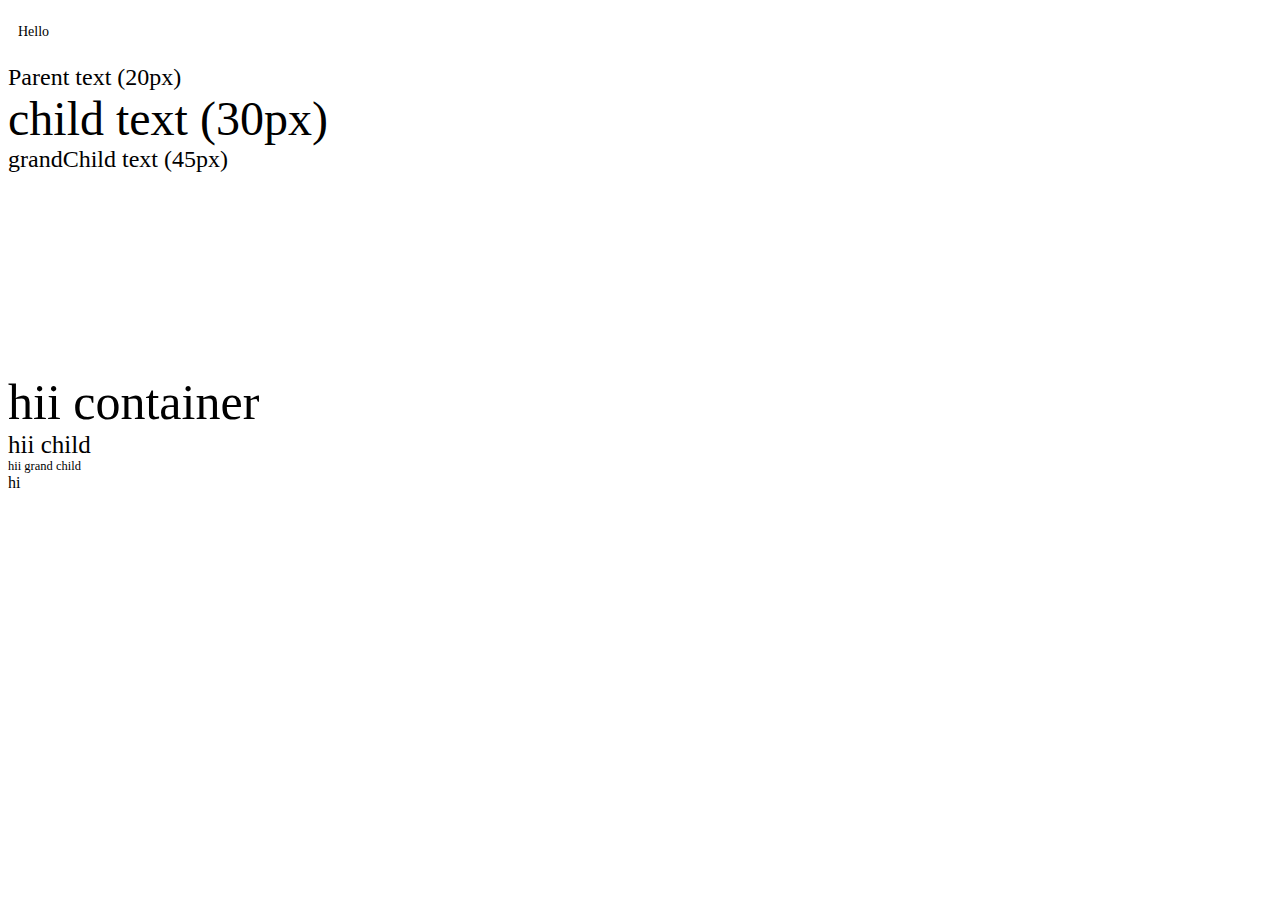
<file: css/index.html>
<!DOCTYPE html>
<html lang="en">
<head>
    <meta charset="UTF-8">
    <meta name="viewport" content="width=device-width, initial-scale=1.0">
    <title>Document</title>
    <link rel="stylesheet" href="styles.css">
</head>
<body>
    <div class="main">
        <p>Hello</p>
    <div class="parent">
        Parent text (20px)
        <div class="child">
            child text (30px)
            <div class="grandChild">
                grandChild text (45px)
            </div>
        </div>
    </div>

    <div class="container1">
          hii container
          <div class="child1">
              hii child
              <div  class="grand1">
                  hii grand child
              </div>
          </div>
    </div>
    </div>
    <div> hi</div>
</body>
</html>
</file>
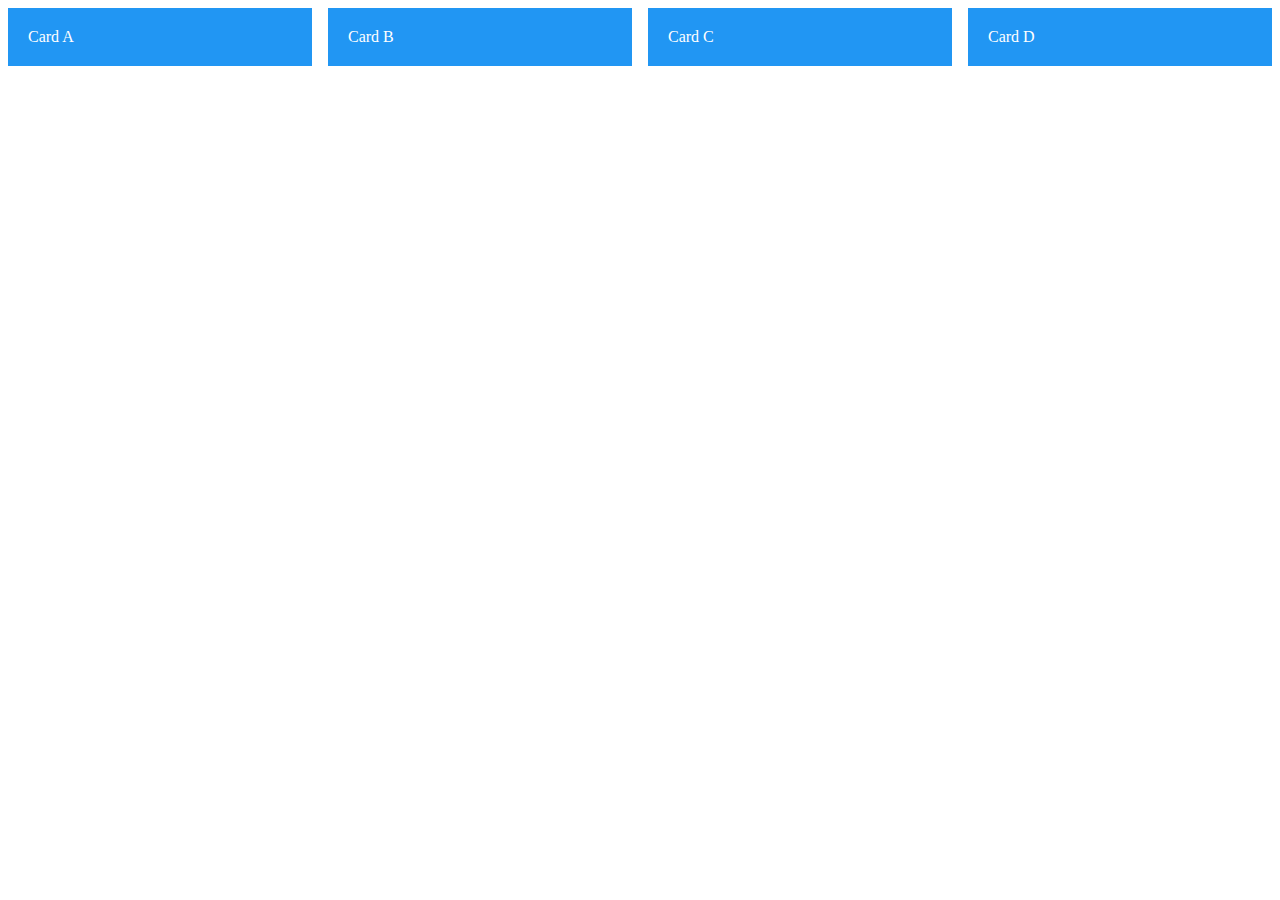
<file: card.html>
<!DOCTYPE html>
<html lang="en">
<head>
    <meta charset="UTF-8">
    <meta name="viewport" content="width=device-width, initial-scale=1.0">
    <title>Document</title>
    <style>
        .cards{
            display: flex;
            flex-wrap: wrap;
            gap: 16px;
        }
        .card{
            background-color:#2196F3 ;
            color: white;
            padding: 20px;
            flex: 1 1 200px;
            box-sizing: border-box;
        } 
    </style>
</head>
<body>
    <div class="cards">
        <div class="card">Card A</div>
        <div class="card">Card B</div>
        <div class="card">Card C</div>
        <div class="card">Card D</div>
    </div>
</body>
</html>
</file>
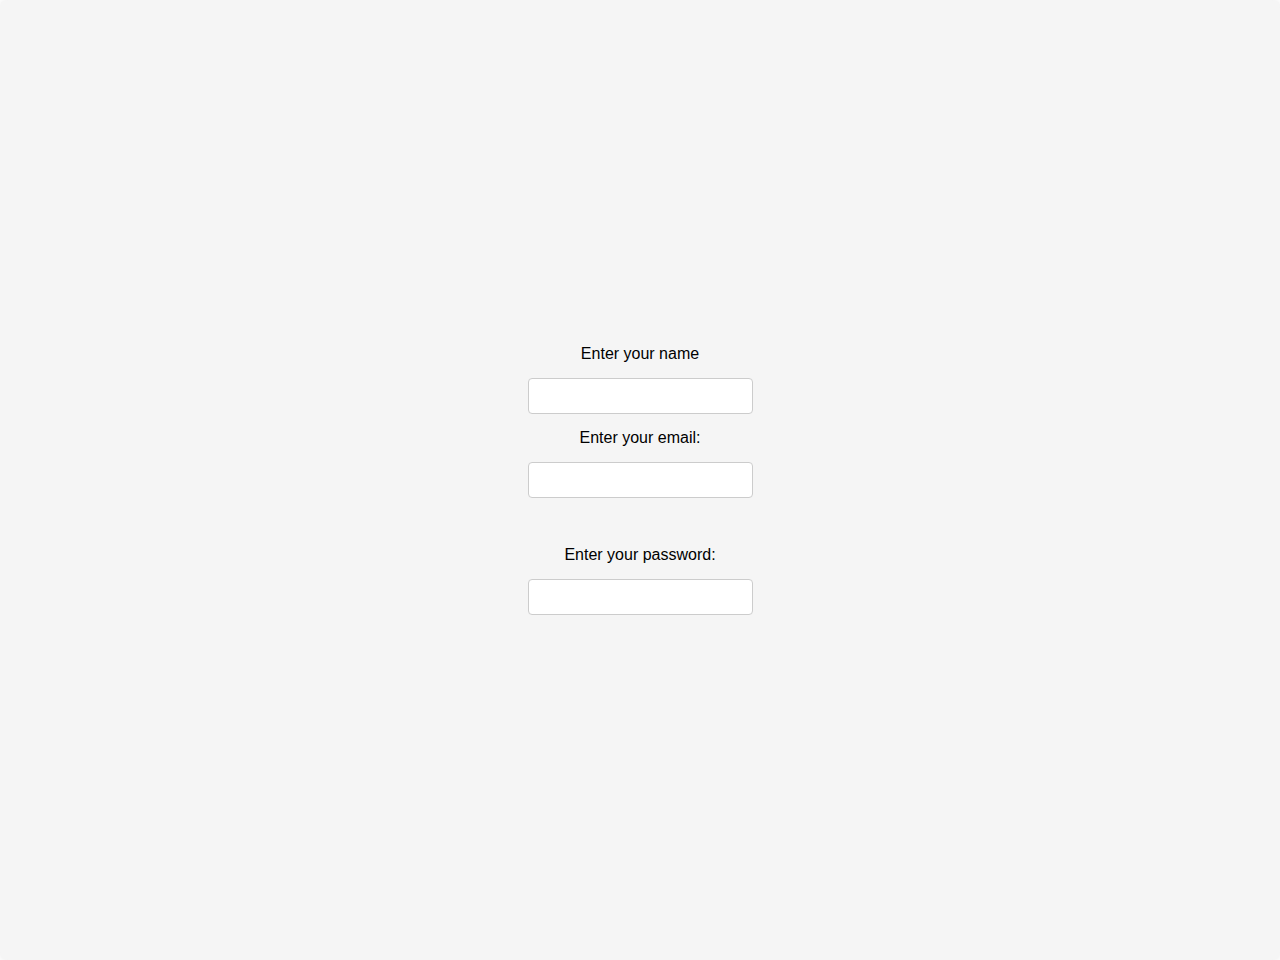
<file: centerLoginForm.html>
<!DOCTYPE html>
<html lang="en">
<head>
    <meta charset="UTF-8">
    <meta name="viewport" content="width=device-width, initial-scale=1.0">
    <title>Document</title>
    <style>
        body {
      margin: 0;
      padding: 0;
      box-sizing: border-box;
      font-family: sans-serif;
    }

        .form{
            height: 100vh;
            display: flex;
            justify-content: center;
            align-items: center;
            flex-direction: column;
        }
        .form {
      display: flex;
      flex-direction: column;
      gap: 15px;
      background-color: #f5f5f5;
      padding: 30px;
      border-radius: 8px;
      box-shadow: 0 0 10px rgba(0,0,0,0.1);
    }
     input {
      padding: 8px;
      font-size: 1rem;
      border: 1px solid #ccc;
      border-radius: 4px;
    }
    </style>
</head>
<body>
      <div class="form">
         
            <label for="name">Enter your name</label>
            <input id="name" type="text">
            <label for="email">Enter your email: </label>
            <input id="email" type="email"><br>
            <label for="">Enter your password: </label>
            <input type="password">
          
      </div>
</body>
</html>
</file>
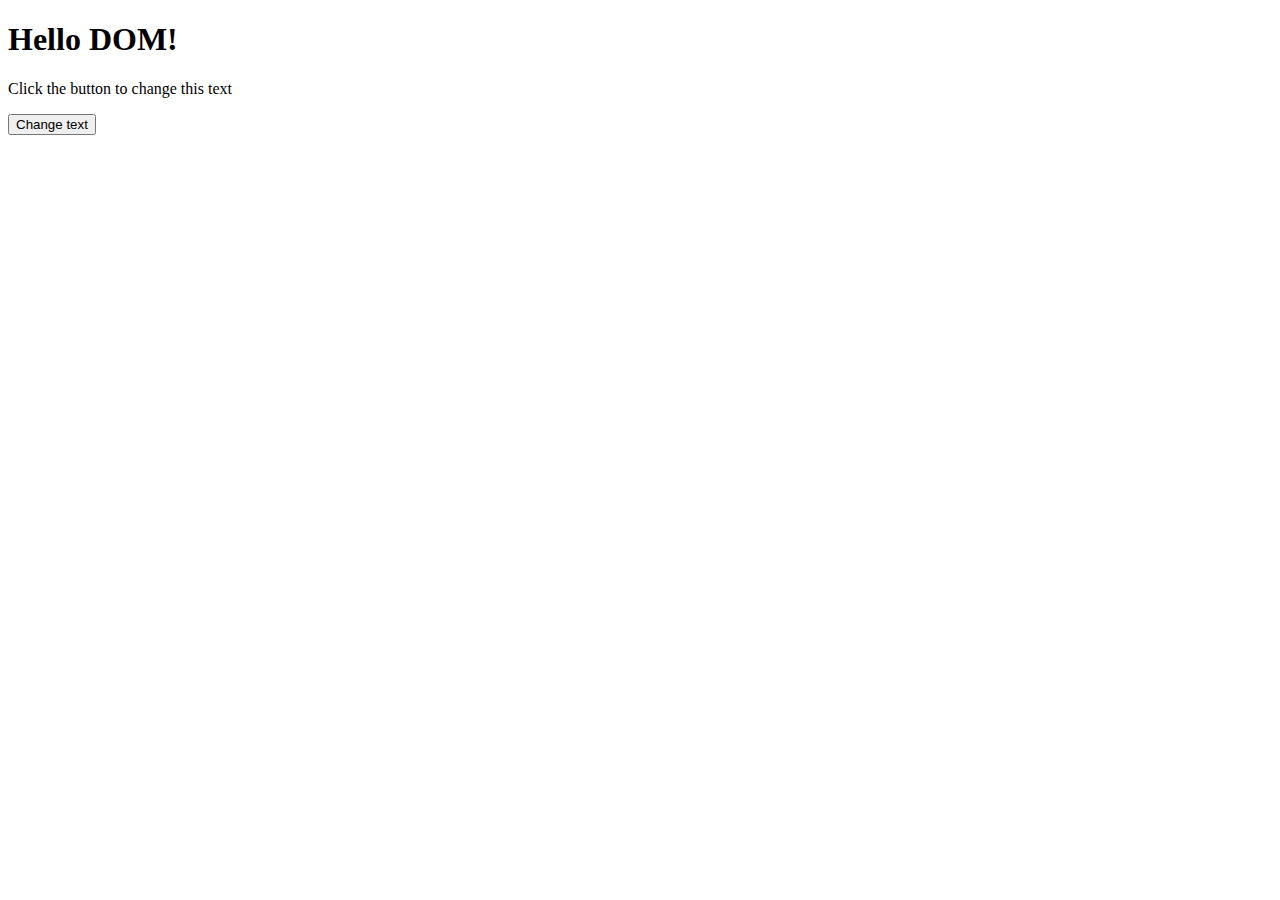
<file: dom.html>
<!--
### 🧠 What Is the DOM?

1) The DOM is a tree-like structure of a web page.

2) It represents HTML elements as objects that JavaScript can interact with.



-->

<!--
1 ====>> Basics of DOM

document.getElementById()

document.getElementsByClassName()

document.getElementsByTagName()

document.querySelector() / querySelectorAll()

2 =====>>  DOM Manipulation

.innerText, .innerHTML, .textContent

.style for inline CSS

.classList methods: add, remove, toggle

3 =====>> Events and Event Listeners

addEventListener("click", ...)

mouseover, keydown, submit, etc.

4 =====>>Create/Remove Elements

document.createElement()

.appendChild()

.remove()

5 ======>>  DOM Traversal

.parentElement, .children, .nextElementSibling, .previousElementSibling

-->

<!DOCTYPE html>
<html lang="en">
<head>
    <meta charset="UTF-8">
    <meta name="viewport" content="width=device-width, initial-scale=1.0">
    <title>Document</title>
</head>
<body>
    <h1 id="heading">Hello DOM!</h1>
    <p class="desc">Click the button to change this text</p>
    <button id="changeBtn">Change text</button>

    <script>

        const heading=document.getElementById("heading")
        const desc=document.querySelector(".desc")
        const button=document.getElementById("changeBtn")
        
        button.addEventListener("click",()=>{
            heading.innerText="DOM Updated"
            desc.innerText="You changed the text"
        })
    </script>
</body>
</html>
</file>
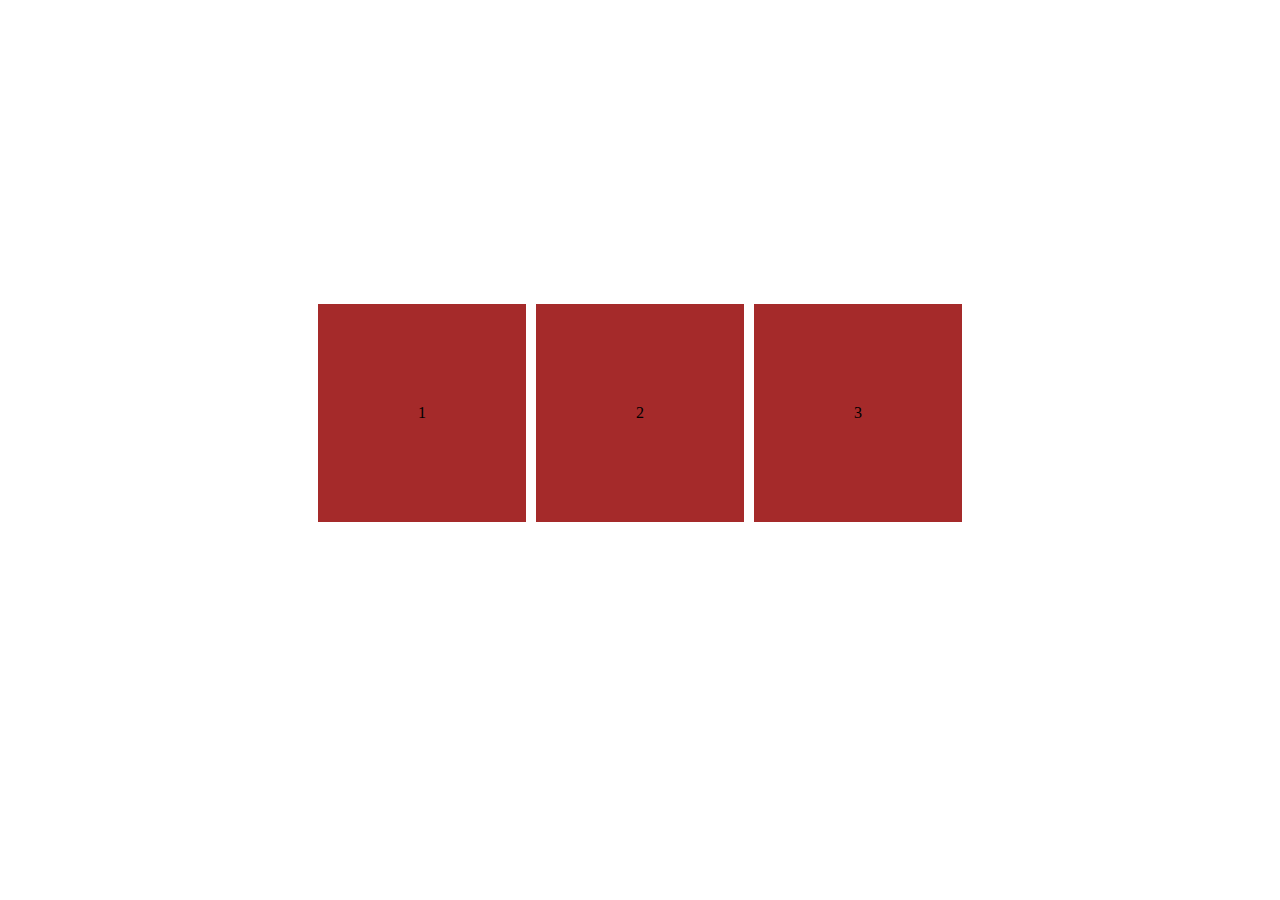
<file: flexbox.html>
<!--

<!DOCTYPE html>
<html lang="en">
<head>
    <meta charset="UTF-8">
    <meta name="viewport" content="width=device-width, initial-scale=1.0">
    <title>Document</title>
    <style>
        .container{
            display: flex;
            justify-content: space-evenly;
            background: #eee;
            padding: 20px;
            flex-direction: row;
        }
        .box{
         background-color: coral;
         padding: 30px;
         color: white;
         font-weight: bold;
        }
    </style>
</head>
<body>
 <div class="container">
    <div class="box">1</div>
    <div class="box">2</div>
    <div class="box">3</div>
  </div>
</body>
</html> 

-->


<!DOCTYPE html>
<html lang="en">
<head>
    <meta charset="UTF-8">
    <meta name="viewport" content="width=device-width, initial-scale=1.0">
    <title>Document</title>

    <style>
        .container{
            display: flex;
            height: 90vh;
            width: 100%; 
            justify-content: center;
            align-items: center;
            gap: 10px;
            flex-wrap: wrap;
            transition: 0ms;
        }
        .box{
            background-color: brown;
            padding: 100px;

        }
    </style>
</head>
<body>
     <div class="container">
        <div class="box">1</div>
        <div class="box">2</div>
        <div class="box">3</div>
     </div>
</body>
</html>
</file>
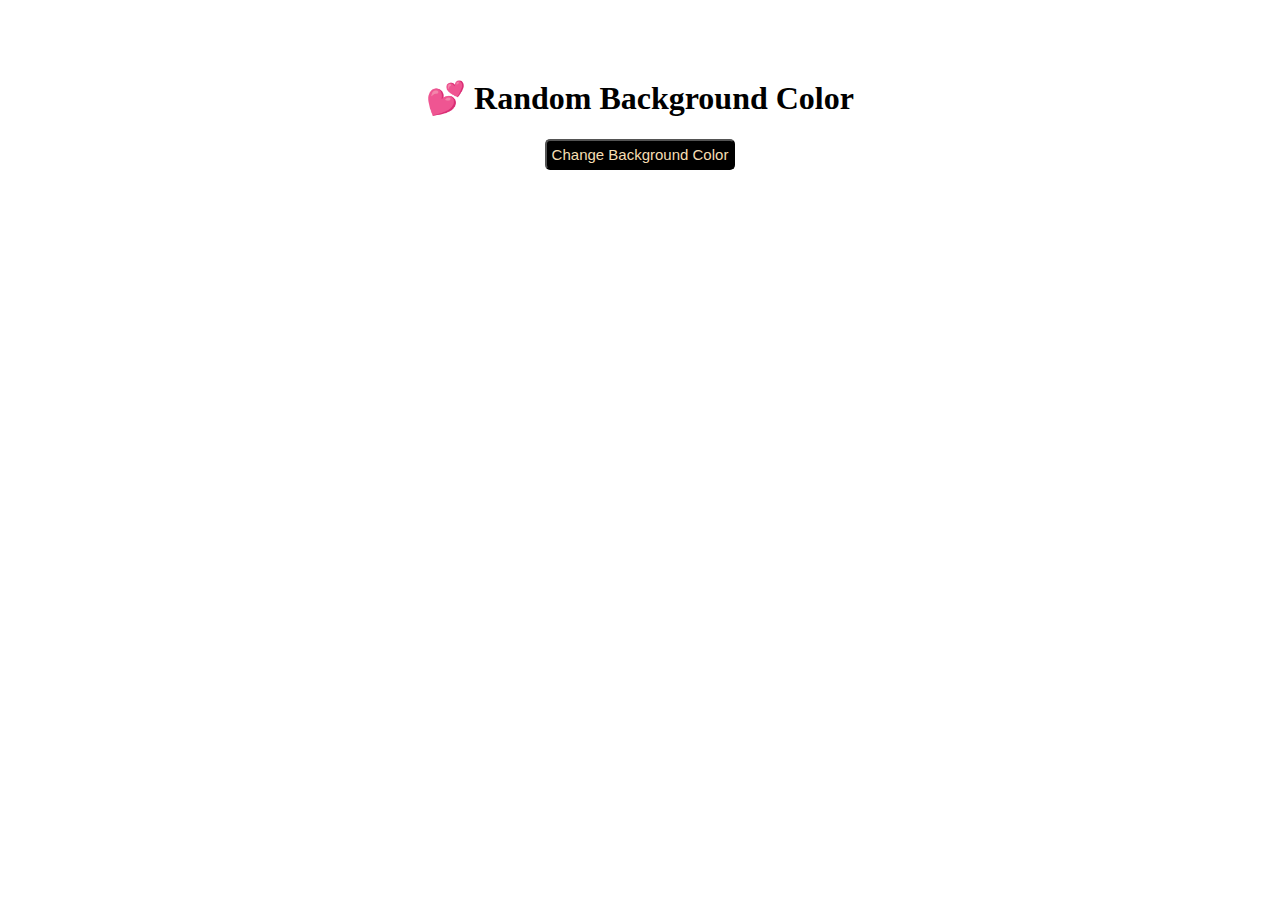
<file: randomColorChanger.html>
<!DOCTYPE html>
<html lang="en">
<head>
    <meta charset="UTF-8">
    <meta name="viewport" content="width=device-width, initial-scale=1.0">
    <title>Color Changer</title>
</head>
<body style="text-align: center; padding-top: 50px;">
     <h1>💕 Random Background Color</h1>
     <button style="border-radius: 5px; padding: 5px; border-radius: 2px solid white; background-color: black; font: bold; color: wheat; font-size: 15px;" id="changeColorBtn">Change Background Color</button>   
     <p id="colorCode"></p> 

     <script>
          const btn=document.getElementById("changeColorBtn")
          const colorDisplay=document.getElementById("colorCode")

          function getrandomColor(){
            const r=Math.floor(Math.random()*256)
            const g=Math.floor(Math.random()*256)
            const b=Math.floor(Math.random()*256)
            return `rgb(${r},${g},${b})`;
          }

          btn.addEventListener("click",()=>{
            const newColor=getrandomColor()
            document.body.style.backgroundColor=newColor;
            colorDisplay.innerText="Current Color: "+newColor;
            btn.style.color="red"
            btn.style.fontSize="45px"

            
          });

     </script>

</body>
</html>
</file>
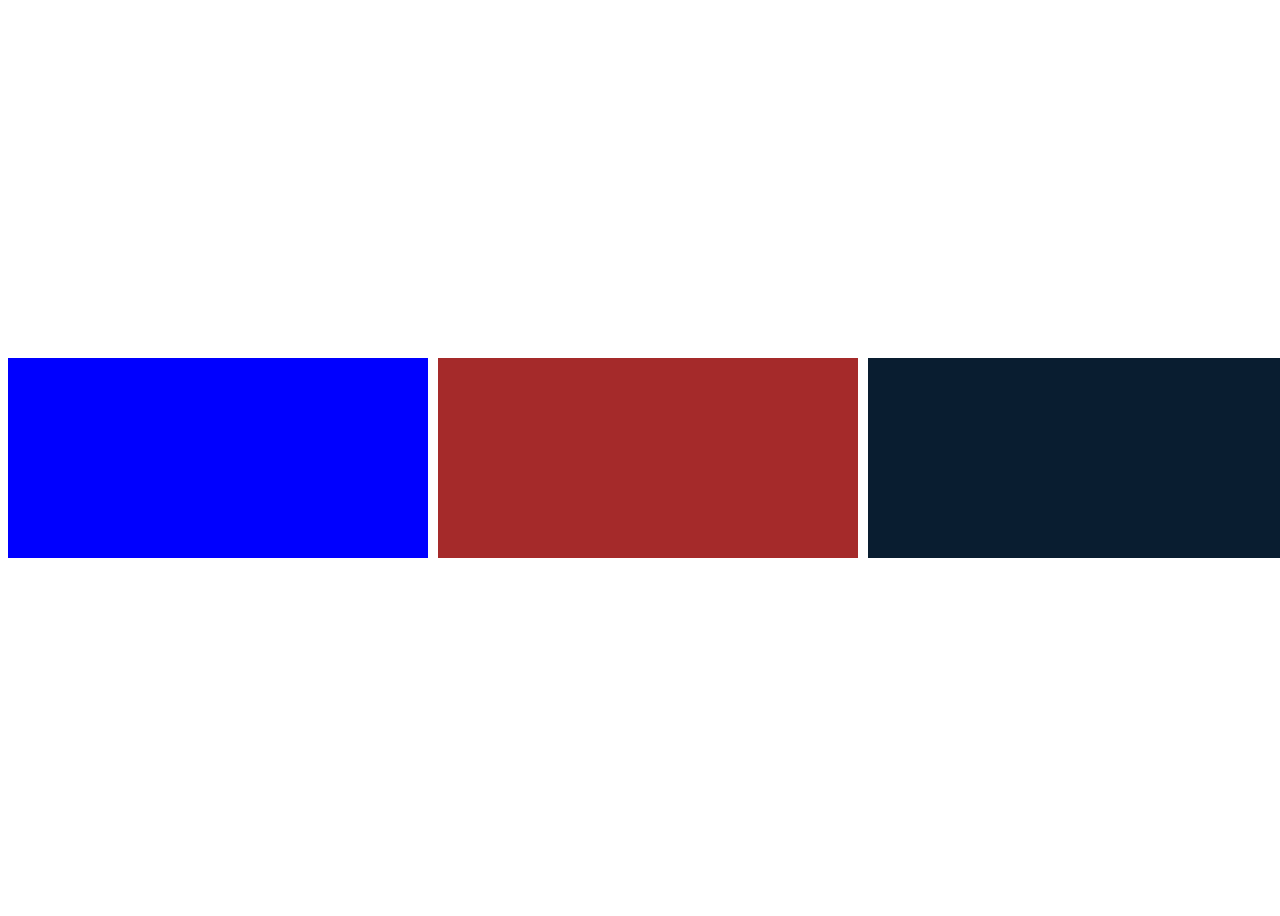
<file: css/grid.html>
<!DOCTYPE html>
<html lang="en">
<head>
    <meta charset="UTF-8">
    <meta name="viewport" content="width=device-width, initial-scale=1.0">
    <title>Document</title>
    <style>
        .container{
            display: grid;
            grid-template-columns: 1fr 1fr 1fr;
            gap: 10px;
            justify-content: center;
            align-items: center;
            height: 100vh;
            width: 100vw;
        }
        .box1{
            background-color: blue;
            height: 200px;
            display: inline;
        }
        .box2{
            background-color: brown;
            height: 200px;
            display: inline;
        }
        .box3{
            background-color: rgb(9, 29, 48);
            height: 200px;
            display: inline;
        }
    </style>
</head>
<body>
    <div class="container">

        <div class="box1"></div>
        <div class="box2"></div>
        <div class="box3"></div>

    </div>
</body>
</html>
</file>
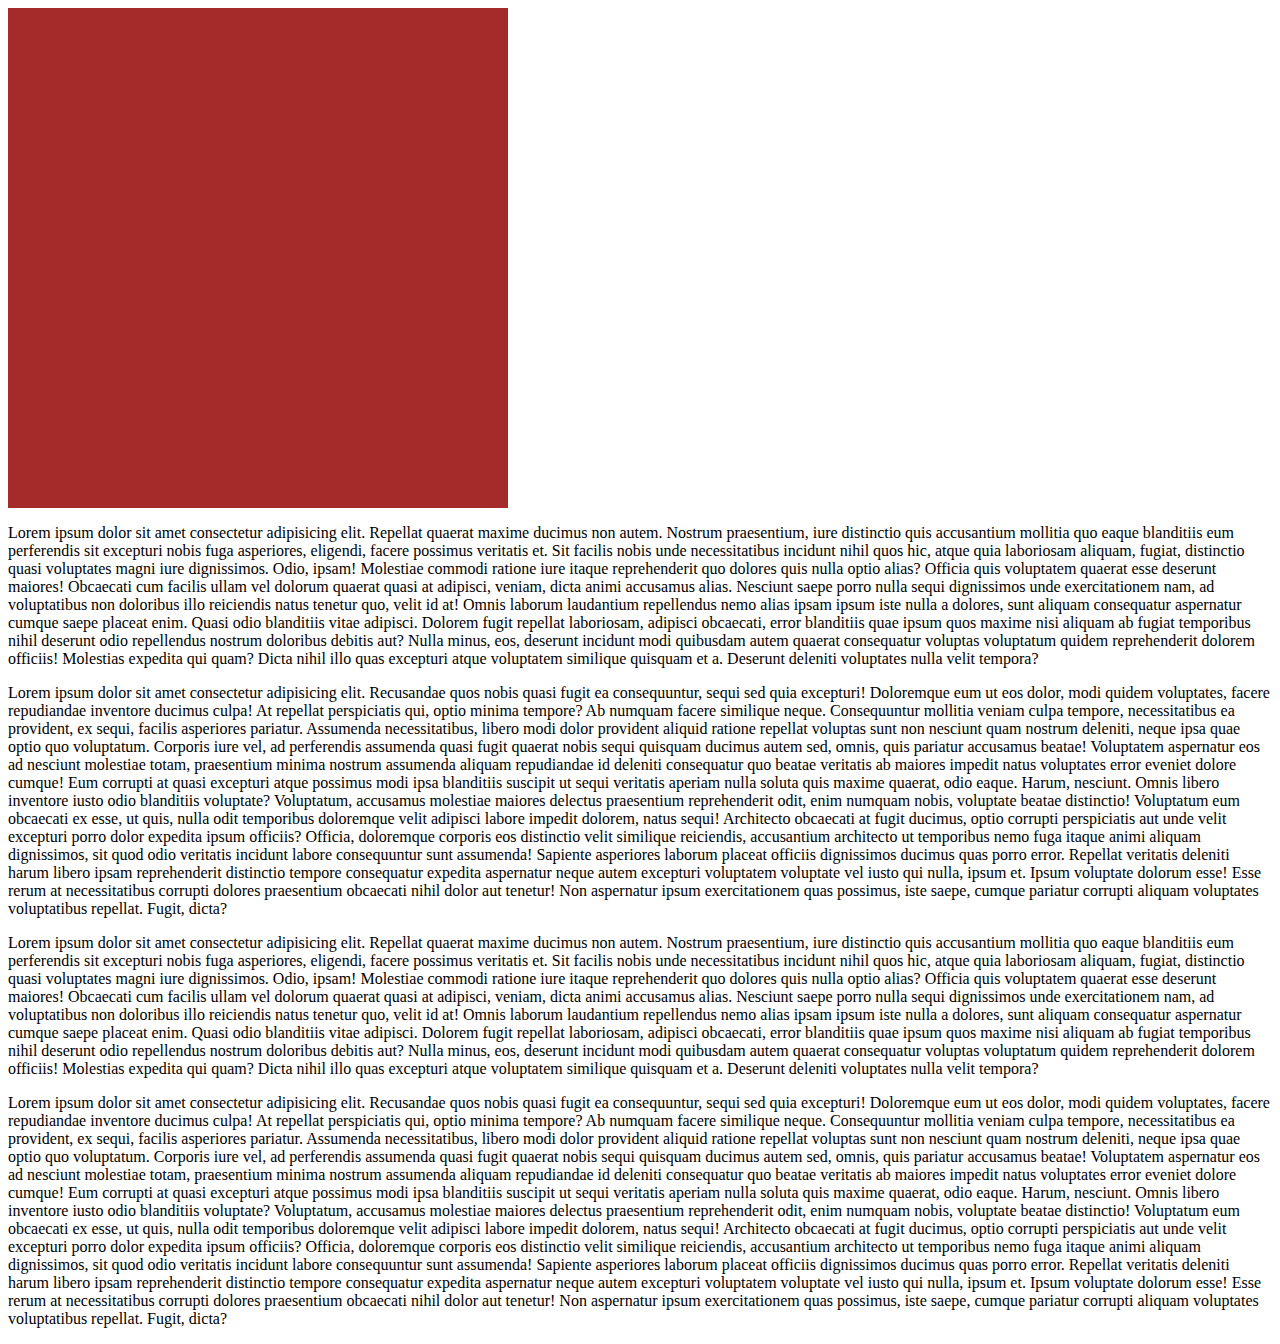
<file: css/position.html>
<!-- 1. static (Default)
Normal document flow

Ignores top, right, bottom, left, and z-index properties

Default position for all elements -->


<!-- 2. relative
Relative to its normal position

Maintains space in document flow

Can use top, right, bottom, left to offset from original position -->

<!-- 
3. absolute
Relative to nearest positioned ancestor (non-static)

Removed from normal document flow (no space reserved)

If no positioned ancestor, uses document body -->


<!-- 4. fixed
Relative to viewport (browser window)

Stays in same place during scrolling

Removed from normal document flow -->


<!-- 5. sticky
Toggles between relative and fixed

Acts relative until scroll reaches specified position, then sticks

Requires at least one positioning value (top, right, bottom, or left) -->

<!DOCTYPE html>
<html lang="en">
<head>
    <meta charset="UTF-8">
    <meta name="viewport" content="width=device-width, initial-scale=1.0">
    <title>Document</title>
    <style>
         .box{
            background-color: brown;
            height: 500px;
            width: 500px;
            /* position: static;  Default layout (rarely specified explicitly) */
            /* position: relative; Minor adjustments, or to establish positioning context */
            /* position: absolute;  Precise positioning within a container   */
            /* position: fixed; Persistent UI elements (headers, menus, chat buttons) */
            /* position: sticky; Section headers that stick during scroll */
         }
    </style>
</head>
<body>
     <div class="box">
       
     </div>
     <p>
        Lorem ipsum dolor sit amet consectetur adipisicing elit. Repellat quaerat maxime ducimus non autem. Nostrum praesentium, iure distinctio quis accusantium mollitia quo eaque blanditiis eum perferendis sit excepturi nobis fuga asperiores, eligendi, facere possimus veritatis et. Sit facilis nobis unde necessitatibus incidunt nihil quos hic, atque quia laboriosam aliquam, fugiat, distinctio quasi voluptates magni iure dignissimos. Odio, ipsam! Molestiae commodi ratione iure itaque reprehenderit quo dolores quis nulla optio alias? Officia quis voluptatem quaerat esse deserunt maiores! Obcaecati cum facilis ullam vel dolorum quaerat quasi at adipisci, veniam, dicta animi accusamus alias. Nesciunt saepe porro nulla sequi dignissimos unde exercitationem nam, ad voluptatibus non doloribus illo reiciendis natus tenetur quo, velit id at! Omnis laborum laudantium repellendus nemo alias ipsam ipsum iste nulla a dolores, sunt aliquam consequatur aspernatur cumque saepe placeat enim. Quasi odio blanditiis vitae adipisci. Dolorem fugit repellat laboriosam, adipisci obcaecati, error blanditiis quae ipsum quos maxime nisi aliquam ab fugiat temporibus nihil deserunt odio repellendus nostrum doloribus debitis aut? Nulla minus, eos, deserunt incidunt modi quibusdam autem quaerat consequatur voluptas voluptatum quidem reprehenderit dolorem officiis! Molestias expedita qui quam? Dicta nihil illo quas excepturi atque voluptatem similique quisquam et a. Deserunt deleniti voluptates nulla velit tempora?
     </p>
     <p>
        Lorem ipsum dolor sit amet consectetur adipisicing elit. Recusandae quos nobis quasi fugit ea consequuntur, sequi sed quia excepturi! Doloremque eum ut eos dolor, modi quidem voluptates, facere repudiandae inventore ducimus culpa! At repellat perspiciatis qui, optio minima tempore? Ab numquam facere similique neque. Consequuntur mollitia veniam culpa tempore, necessitatibus ea provident, ex sequi, facilis asperiores pariatur. Assumenda necessitatibus, libero modi dolor provident aliquid ratione repellat voluptas sunt non nesciunt quam nostrum deleniti, neque ipsa quae optio quo voluptatum. Corporis iure vel, ad perferendis assumenda quasi fugit quaerat nobis sequi quisquam ducimus autem sed, omnis, quis pariatur accusamus beatae! Voluptatem aspernatur eos ad nesciunt molestiae totam, praesentium minima nostrum assumenda aliquam repudiandae id deleniti consequatur quo beatae veritatis ab maiores impedit natus voluptates error eveniet dolore cumque! Eum corrupti at quasi excepturi atque possimus modi ipsa blanditiis suscipit ut sequi veritatis aperiam nulla soluta quis maxime quaerat, odio eaque. Harum, nesciunt. Omnis libero inventore iusto odio blanditiis voluptate? Voluptatum, accusamus molestiae maiores delectus praesentium reprehenderit odit, enim numquam nobis, voluptate beatae distinctio! Voluptatum eum obcaecati ex esse, ut quis, nulla odit temporibus doloremque velit adipisci labore impedit dolorem, natus sequi! Architecto obcaecati at fugit ducimus, optio corrupti perspiciatis aut unde velit excepturi porro dolor expedita ipsum officiis? Officia, doloremque corporis eos distinctio velit similique reiciendis, accusantium architecto ut temporibus nemo fuga itaque animi aliquam dignissimos, sit quod odio veritatis incidunt labore consequuntur sunt assumenda! Sapiente asperiores laborum placeat officiis dignissimos ducimus quas porro error. Repellat veritatis deleniti harum libero ipsam reprehenderit distinctio tempore consequatur expedita aspernatur neque autem excepturi voluptatem voluptate vel iusto qui nulla, ipsum et. Ipsum voluptate dolorum esse! Esse rerum at necessitatibus corrupti dolores praesentium obcaecati nihil dolor aut tenetur! Non aspernatur ipsum exercitationem quas possimus, iste saepe, cumque pariatur corrupti aliquam voluptates voluptatibus repellat. Fugit, dicta?
     </p>
     <p>
        Lorem ipsum dolor sit amet consectetur adipisicing elit. Repellat quaerat maxime ducimus non autem. Nostrum praesentium, iure distinctio quis accusantium mollitia quo eaque blanditiis eum perferendis sit excepturi nobis fuga asperiores, eligendi, facere possimus veritatis et. Sit facilis nobis unde necessitatibus incidunt nihil quos hic, atque quia laboriosam aliquam, fugiat, distinctio quasi voluptates magni iure dignissimos. Odio, ipsam! Molestiae commodi ratione iure itaque reprehenderit quo dolores quis nulla optio alias? Officia quis voluptatem quaerat esse deserunt maiores! Obcaecati cum facilis ullam vel dolorum quaerat quasi at adipisci, veniam, dicta animi accusamus alias. Nesciunt saepe porro nulla sequi dignissimos unde exercitationem nam, ad voluptatibus non doloribus illo reiciendis natus tenetur quo, velit id at! Omnis laborum laudantium repellendus nemo alias ipsam ipsum iste nulla a dolores, sunt aliquam consequatur aspernatur cumque saepe placeat enim. Quasi odio blanditiis vitae adipisci. Dolorem fugit repellat laboriosam, adipisci obcaecati, error blanditiis quae ipsum quos maxime nisi aliquam ab fugiat temporibus nihil deserunt odio repellendus nostrum doloribus debitis aut? Nulla minus, eos, deserunt incidunt modi quibusdam autem quaerat consequatur voluptas voluptatum quidem reprehenderit dolorem officiis! Molestias expedita qui quam? Dicta nihil illo quas excepturi atque voluptatem similique quisquam et a. Deserunt deleniti voluptates nulla velit tempora?
     </p>
     <p>
        Lorem ipsum dolor sit amet consectetur adipisicing elit. Recusandae quos nobis quasi fugit ea consequuntur, sequi sed quia excepturi! Doloremque eum ut eos dolor, modi quidem voluptates, facere repudiandae inventore ducimus culpa! At repellat perspiciatis qui, optio minima tempore? Ab numquam facere similique neque. Consequuntur mollitia veniam culpa tempore, necessitatibus ea provident, ex sequi, facilis asperiores pariatur. Assumenda necessitatibus, libero modi dolor provident aliquid ratione repellat voluptas sunt non nesciunt quam nostrum deleniti, neque ipsa quae optio quo voluptatum. Corporis iure vel, ad perferendis assumenda quasi fugit quaerat nobis sequi quisquam ducimus autem sed, omnis, quis pariatur accusamus beatae! Voluptatem aspernatur eos ad nesciunt molestiae totam, praesentium minima nostrum assumenda aliquam repudiandae id deleniti consequatur quo beatae veritatis ab maiores impedit natus voluptates error eveniet dolore cumque! Eum corrupti at quasi excepturi atque possimus modi ipsa blanditiis suscipit ut sequi veritatis aperiam nulla soluta quis maxime quaerat, odio eaque. Harum, nesciunt. Omnis libero inventore iusto odio blanditiis voluptate? Voluptatum, accusamus molestiae maiores delectus praesentium reprehenderit odit, enim numquam nobis, voluptate beatae distinctio! Voluptatum eum obcaecati ex esse, ut quis, nulla odit temporibus doloremque velit adipisci labore impedit dolorem, natus sequi! Architecto obcaecati at fugit ducimus, optio corrupti perspiciatis aut unde velit excepturi porro dolor expedita ipsum officiis? Officia, doloremque corporis eos distinctio velit similique reiciendis, accusantium architecto ut temporibus nemo fuga itaque animi aliquam dignissimos, sit quod odio veritatis incidunt labore consequuntur sunt assumenda! Sapiente asperiores laborum placeat officiis dignissimos ducimus quas porro error. Repellat veritatis deleniti harum libero ipsam reprehenderit distinctio tempore consequatur expedita aspernatur neque autem excepturi voluptatem voluptate vel iusto qui nulla, ipsum et. Ipsum voluptate dolorum esse! Esse rerum at necessitatibus corrupti dolores praesentium obcaecati nihil dolor aut tenetur! Non aspernatur ipsum exercitationem quas possimus, iste saepe, cumque pariatur corrupti aliquam voluptates voluptatibus repellat. Fugit, dicta?
     </p>
</body>
</html>
</file>
<file: css/styles.css>
p{
    /* px are fixed => always 16 pixels */
    font-size: 14px;  
    padding: 10px;
}

/* 

em =====>>

1) Relative to the parent element's font-size

2) If parent has font-size: 20px, then 1em = 20px for the child

3) Compounding effect in nested elements */
html{
    font-size: 16px;
    
   
}
.main{
    /* display: none; */
}
.parent{
    font-size:1.5rem;
    
}


.child{
    font-size: 3rem;
}

.grandChild{
    font-size: 1.5rem;
}

/* 
rem (Root em)

1) Relative to the root (html) element's font-size

2) Default root font-size is typically 16px (but can be changed)

3) No compounding effect like em 
*/



/* 
% (Percentage)

Relative to the parent element's corresponding property

For font-size: % of parent's font-size

For width/height: % of parent's width/height */

.container1{
    padding-top: 200px;
    font-size:50px;
}
.child1{
    font-size:50%;
  
}
.grand1{
    font-size: 50%;
      
}
</file>
